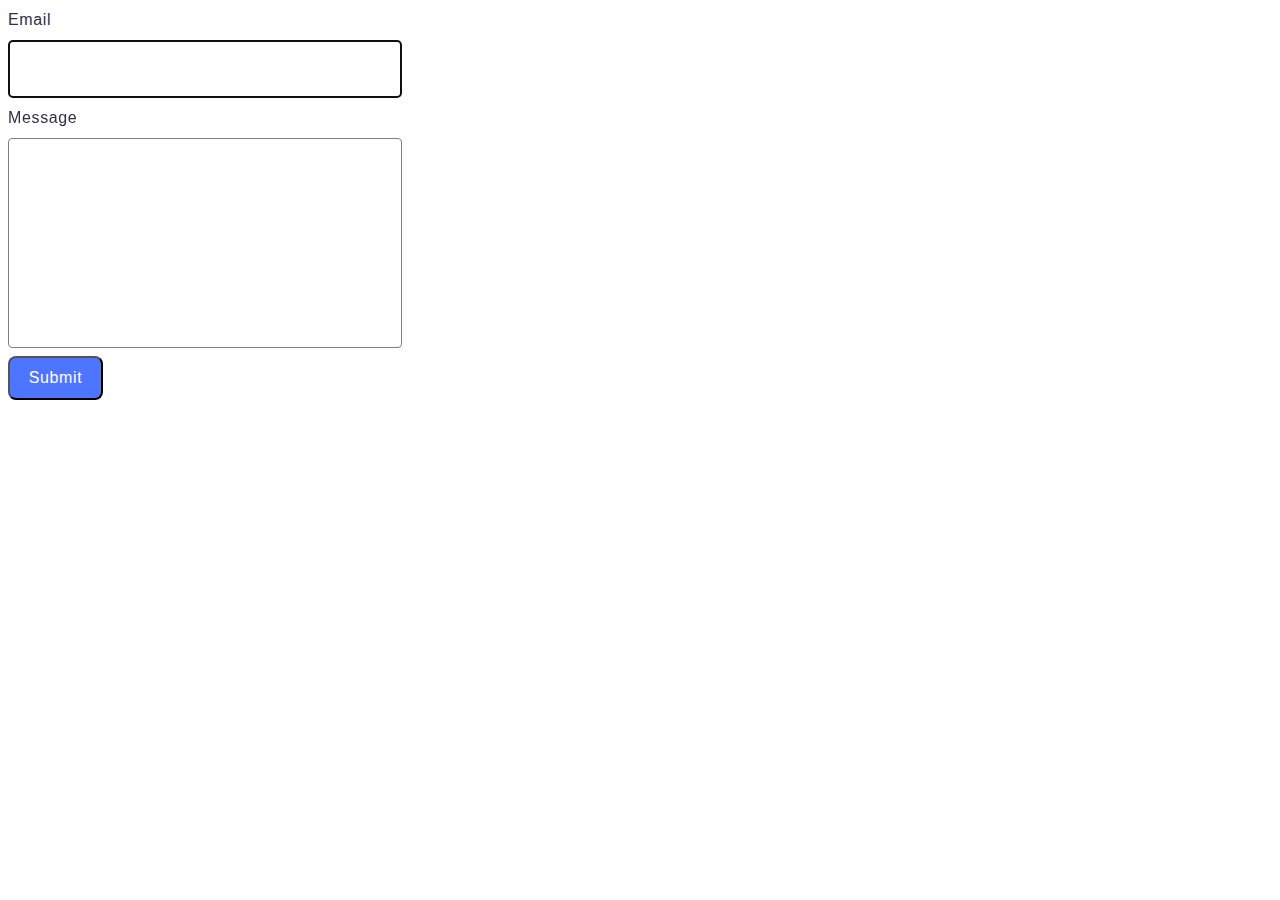
<file: src/2-form.html>
<!DOCTYPE html>
<html lang="en">
<head>
  <meta charset="UTF-8">
  <meta name="viewport" content="width=device-width, initial-scale=1.0">
  <link rel="stylesheet" href="./css/2-form.css">
  <title>Document</title>
</head>
<body>
  <form class="feedback-form" autocomplete="off">
    <label>
      Email
      <input type="email" name="email" autofocus />
    </label>
    <label>
      Message
      <textarea name="message" rows="8"></textarea>
    </label>
    <button type="submit">Submit</button>
    <script src="./js/2-form.js" type="module"></script>
  </form>
</body>
</html>
</file>
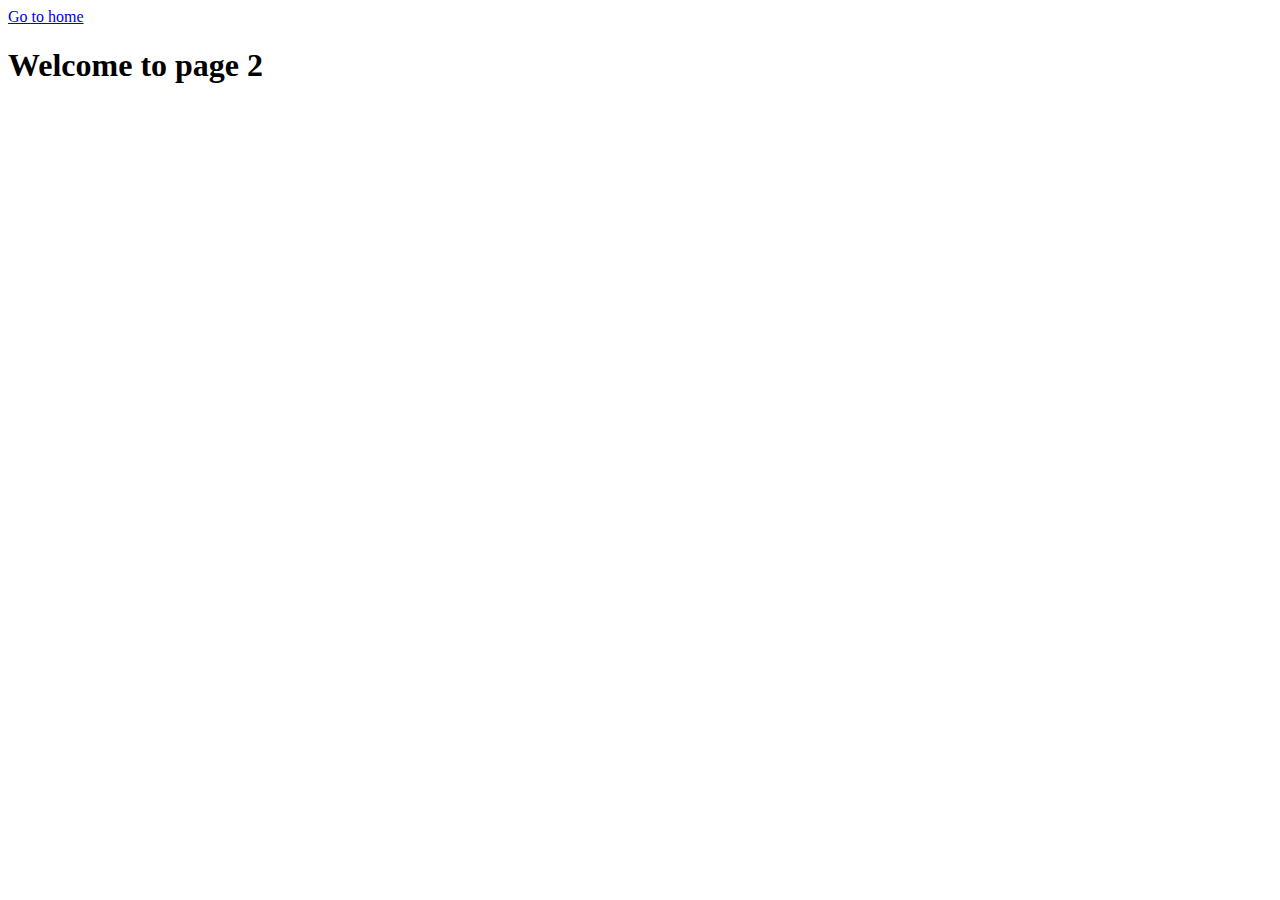
<file: src/page-2.html>
<!DOCTYPE html>
<html lang="en">
  <head>
    <meta charset="UTF-8" />
    <meta http-equiv="X-UA-Compatible" content="IE=edge" />
    <meta name="viewport" content="width=device-width, initial-scale=1.0" />
    <title>Page 2</title>
  </head>
  <body>
    <section>
      <a href="./index.html">Go to home</a>
      <h1>Welcome to page 2</h1>
    </section>
  </body>
</html>
</file>
<file: src/css/2-form.css>
.feedback-form {
    display: flex;
    flex-direction: column;
    gap: 8px;
  }
  
  label {
    display: flex;
    flex-direction: column;
    gap: 8px;
    color: #2E2F42;
    font-family: Montserrat, sans-serif;
    font-size: 16px;
    font-style: normal;
    font-weight: 400;
    line-height: 1.5;
    letter-spacing: 0.04em;
  }
  
  input {
    width: 360px;
    height: 40px;
    border-radius: 4px;
    border: 1px solid #808080;
    color: #2E2F42;
    font-family: Montserrat;
    font-size: 16px;
    font-style: normal;
    font-weight: 400;
    line-height: 1.5;
    letter-spacing: 0.04em;
    padding: 8px 16px;
  }
  
  label textarea {
    width: 360px;
    resize: none;
    border: 1px solid #808080;
    border-radius: 4px;
      color: #2E2F42;
    justify-content: center;
    align-items: center;
    font-family: Montserrat;
      font-size: 16px;
      font-style: normal;
      font-weight: 400;
      line-height: 1.5;
      letter-spacing: 0.04em;
      padding: 8px 16px;
  }
  input:hover, textarea:hover{
    border-radius: 4px;
      border: 1px solid #000;
  }
  button {
    width: 95px;
    padding: 8px 16px;
    justify-content: center;
    align-items: center;
    color: #FFF;
    font-family: Montserrat, sans-serif;
    font-size: 16px;
    font-style: normal;
    font-weight: 500;
    line-height: 1.5;
    letter-spacing: 0.04em;
    border-radius: 8px;
    background-color: #4E75FF;
    cursor: pointer;
  }
  button:hover{
    background-color: #6C8CFF;
  }
</file>
